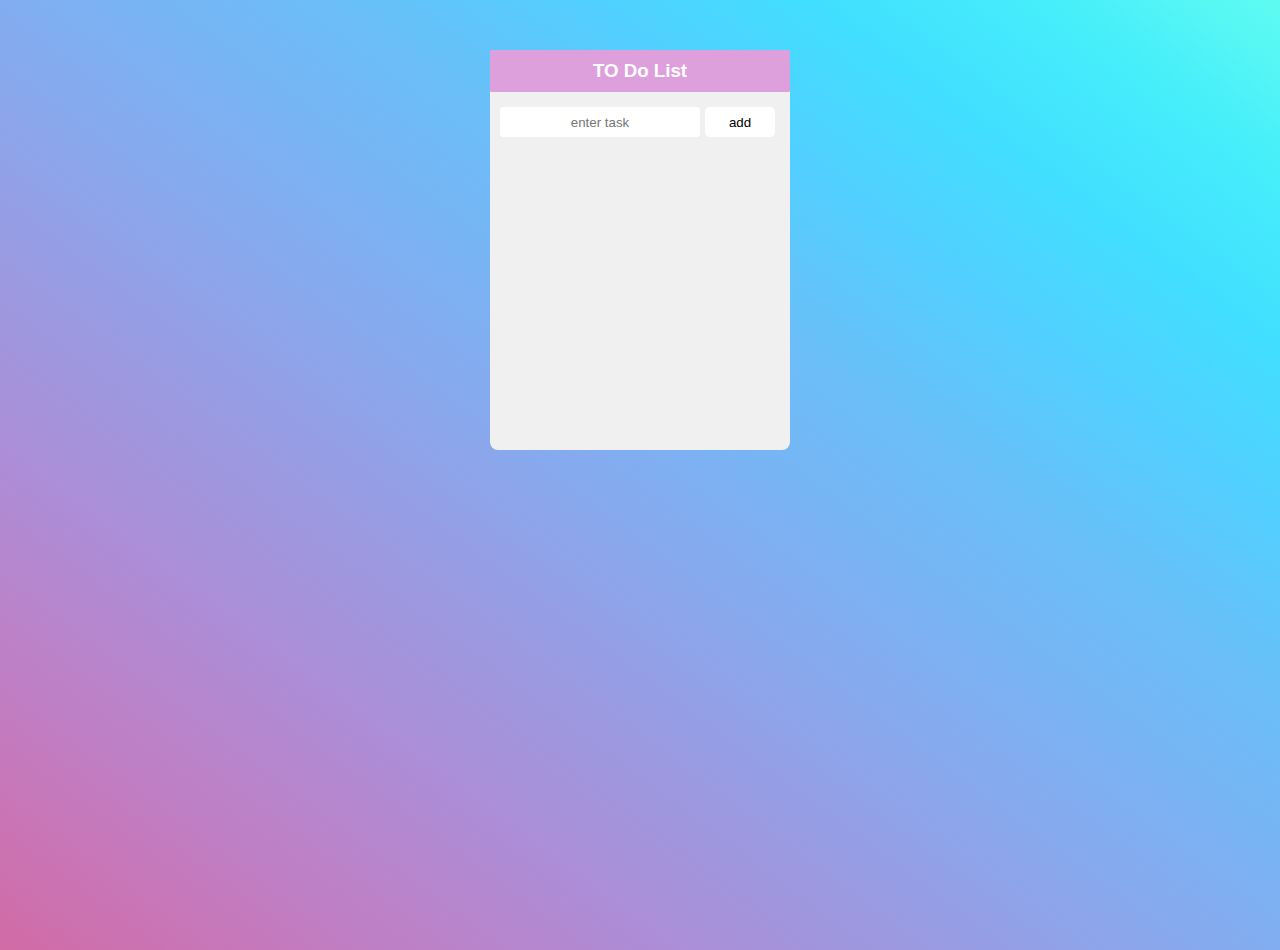
<file: to-do-list/index.html>
<!DOCTYPE html>
<html lang="en">
  <head>
    <meta charset="UTF-8" />
    <meta name="viewport" content="width=device-width, initial-scale=1.0" />
    <title>Document</title>
    <link rel="stylesheet" href="./css/style.css" />
  </head>
  <body>
    <div class="container">
      <h3 class="container-title">TO Do List</h3>
      <div class="container-input">
        <input type="text" placeholder="enter task" id="input-text" />
        <button onclick="addtask()">add</button>
      </div>
      <div class="container-list" id="list">
        <!-- <h3 class="list-content"><span onclick="removeitem() ">🗑️</span></h3> -->
      </div>
    </div>

    <script>
      let todolist = [];
      const var1 = document.getElementById("list");
      // for (const task of todolist) {
      //   console.log(`$(task)`);
      //   var1.innerHTML =
      //     var1.innerHTML + `<h3 class="list-content">${task}</h3>`;
      // }

      // function loadlocalstorage (){
      //   localStorage.setItem("task" , (todolist));
      // }

      const todoitemfromls = localStorage.getItem("todolist")
      if(todoitemfromls){
        todolist= JSON.parse(todoitemfromls);
        console.log(todolist)
        loadtask();
      }


      function loadtask() {
        //   const var1 = document.getElementById("list");
        var1.innerHTML = "";
        localStorage.setItem("todolist", JSON.stringify(todolist));
          for (let i = 0; i < todolist.length; i++) {
          const task = todolist[i];
          var1.innerHTML =
            var1.innerHTML += `<h3 class="list-content">${task}<span onclick="removeitem(${i}) ">🗑️</span></h3>`;
        }
      }

      function addtask() {
        const inputbox = document.getElementById("input-text");
        const task = inputbox.value;
        // loadlocalstorage()
        loadtask();

        if (task) {
          todolist.push(task);
          inputbox.value = "";
          loadtask();
        } else {
          alert("enter task");
        }
      }

      function removeitem(index) {
        todolist.splice(index, 1);
        loadtask();
      }
    </script>
  </body>
</html>
</file>
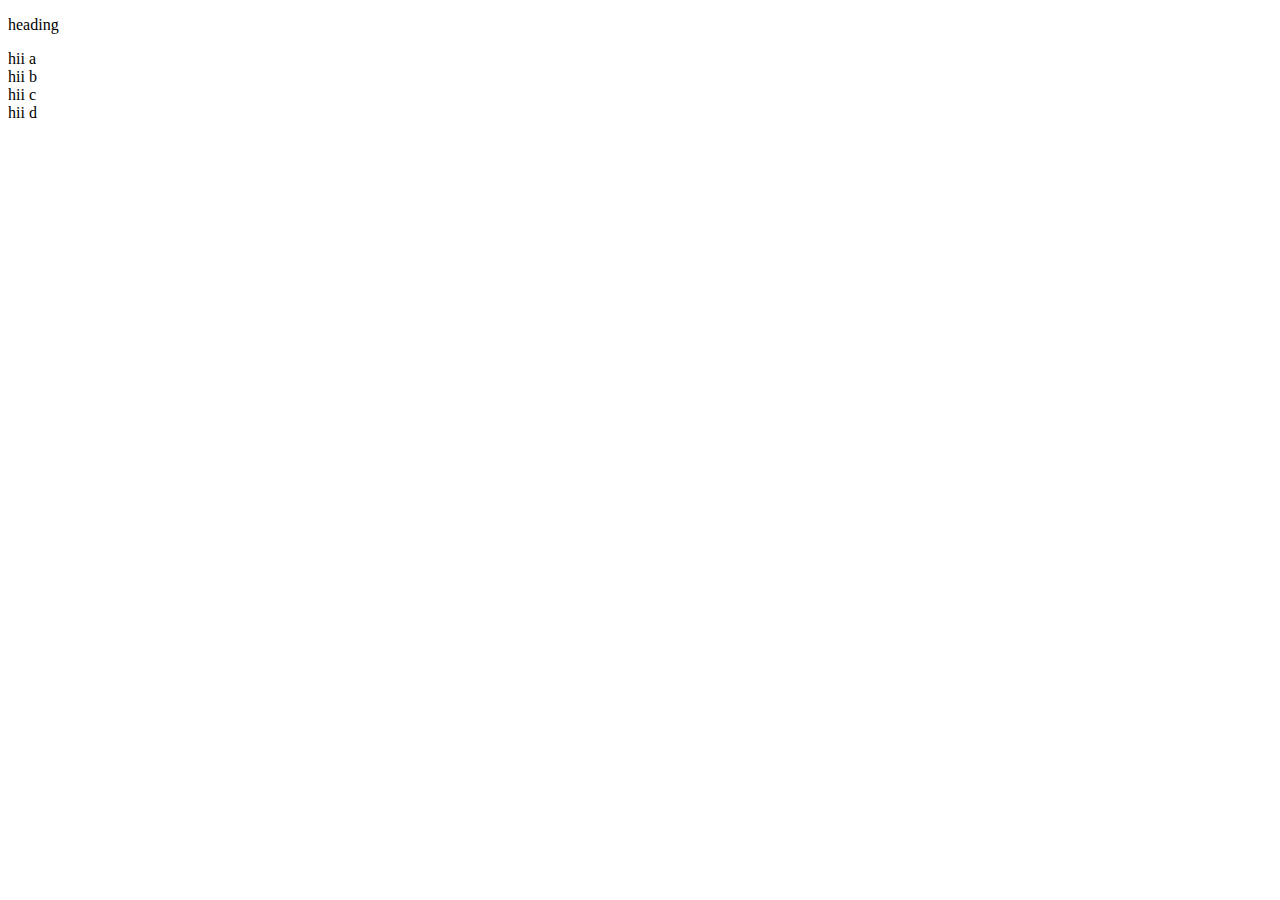
<file: pages/card.html>
<!DOCTYPE html>
<html lang="en">
  <head>
    <meta charset="UTF-8" />
    <meta name="viewport" content="width=device-width, initial-scale=1.0" />
    <title>Document</title>
  </head>
  <body>
    <div class="container">
        <!-- <div class="container-heading"> -->
            <div class="sub-container" id="container1">
                <p>heading</p>

            </div>

        </div>

    </div>
    <script>
        const var1=["a","b","c","d",];
        const var2= document.getElementById("container1");
        for( i=0;i < var1.length; i++)
        {
            var2.innerHTML = var2.innerHTML + `<div class="para"> hii ${ var1[i]}</div>`;
        }

    </script>
  </body>
</html>
</file>
<file: to-do-list/css/style.css>
*{
    padding: 0;
    margin:0;
}

body{
    background-image: linear-gradient(to right top, #d16ba5, #c777b9, #ba83ca, #aa8fd8, #9a9ae1, #8aa7ec, #79b3f4, #69bff8, #52cffe, #41dfff, #46eefa, #5ffbf1);
    height: 100vh;
    font-family:sans-serif;
}
.container{
    /* border: 1px solid black; */
    border-radius: 0.5rem;
    background-color: #f0f0f0;
    width: 300px;
    height: 400px;
    margin: 50px auto;
    
    
}
.container-title {
    text-align: center;
    background-color: plum;
    padding: 10px;
    color: #fff;
    border-radius: 0.1rem ;
}
.container-input{
    display: flex;
    flex-direction: row;
    align-items: center;
    /* justify-content: space-around; */
    margin: 10px ;
}
.container-input input{
    width: 200px;
    height: 30px;
    border: none;
    border-radius: 0.2rem;text-align: center;
    font-weight: 500;

}
.container-input button{
    width: 70px;
    height: 30px;
    margin: 5px;
    background-color:#fff ;
    border: none;
    border-radius: 0.3rem;
    cursor: pointer;
    
}
.container-list{
    display: flex;
    flex-direction: column;
    align-items: center;
    /* justify-content: space-around; */
    overflow-y: scroll;
}
.list-content{
    text-align: justify;
    width: 250px;
    padding: 10px;
    font-weight: 400;
    margin: 8px 5px ;
    border-radius: 0.3rem;
    background-color: #fff;
    cursor: pointer;
    display: flex;
    justify-content: space-around;
}
</file>
